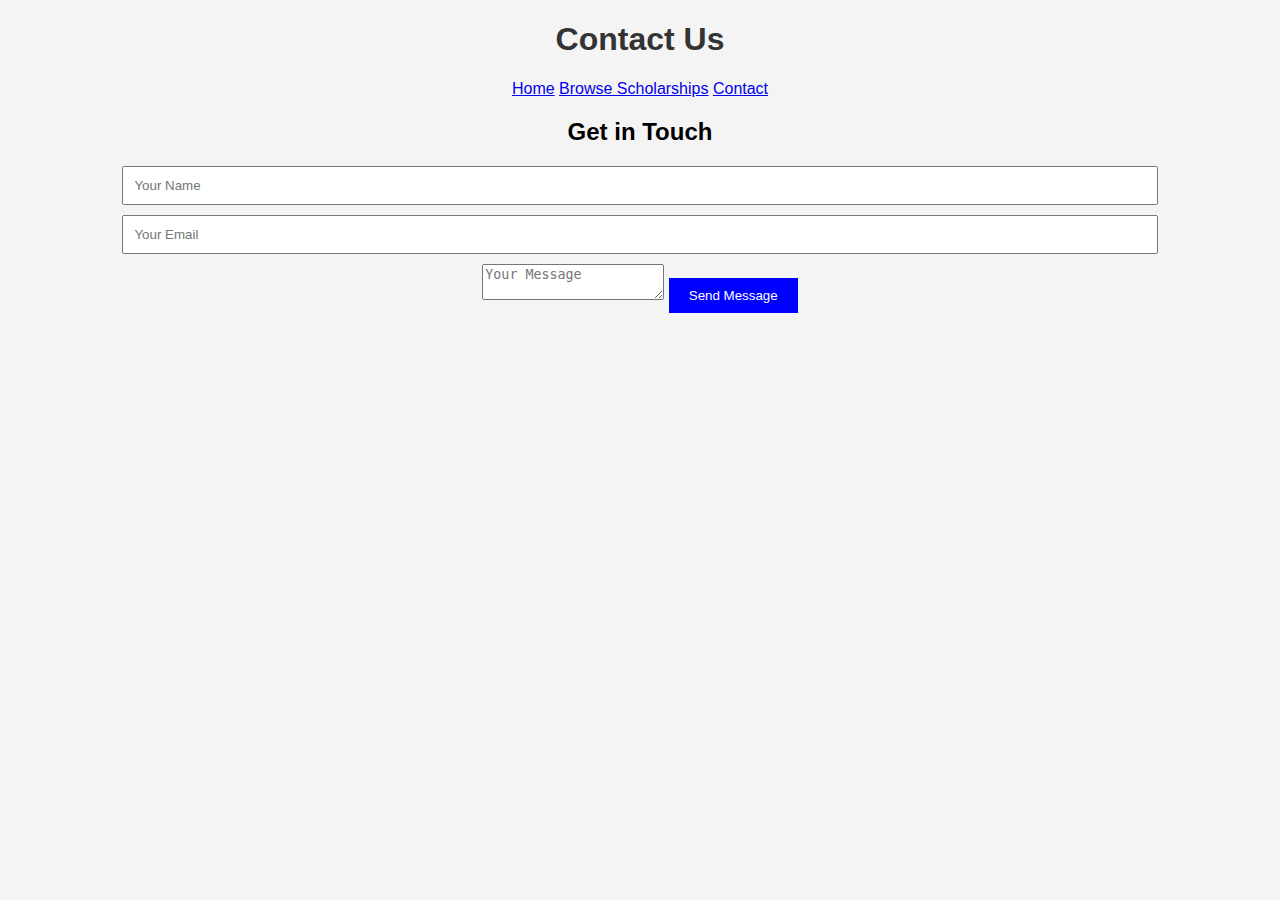
<file: docs/contact.html>
<!DOCTYPE html>
<html lang="en">
<head>
    <meta charset="UTF-8">
    <meta name="viewport" content="width=device-width, initial-scale=1.0">
    <title>Contact Us</title>
    <link rel="stylesheet" href="styles.css">
</head>
<body>
    <header>
        <h1>Contact Us</h1>
        <nav>
            <a href="index.html">Home</a>
            <a href="scholarships.html">Browse Scholarships</a>
            <a href="contact.html">Contact</a>
        </nav>
    </header>

    <section class="contact-form">
        <h2>Get in Touch</h2>
        <form>
            <input type="text" placeholder="Your Name" required>
            <input type="email" placeholder="Your Email" required>
            <textarea placeholder="Your Message" required></textarea>
            <button type="submit">Send Message</button>
        </form>
    </section>
</body>
</html>
</file>
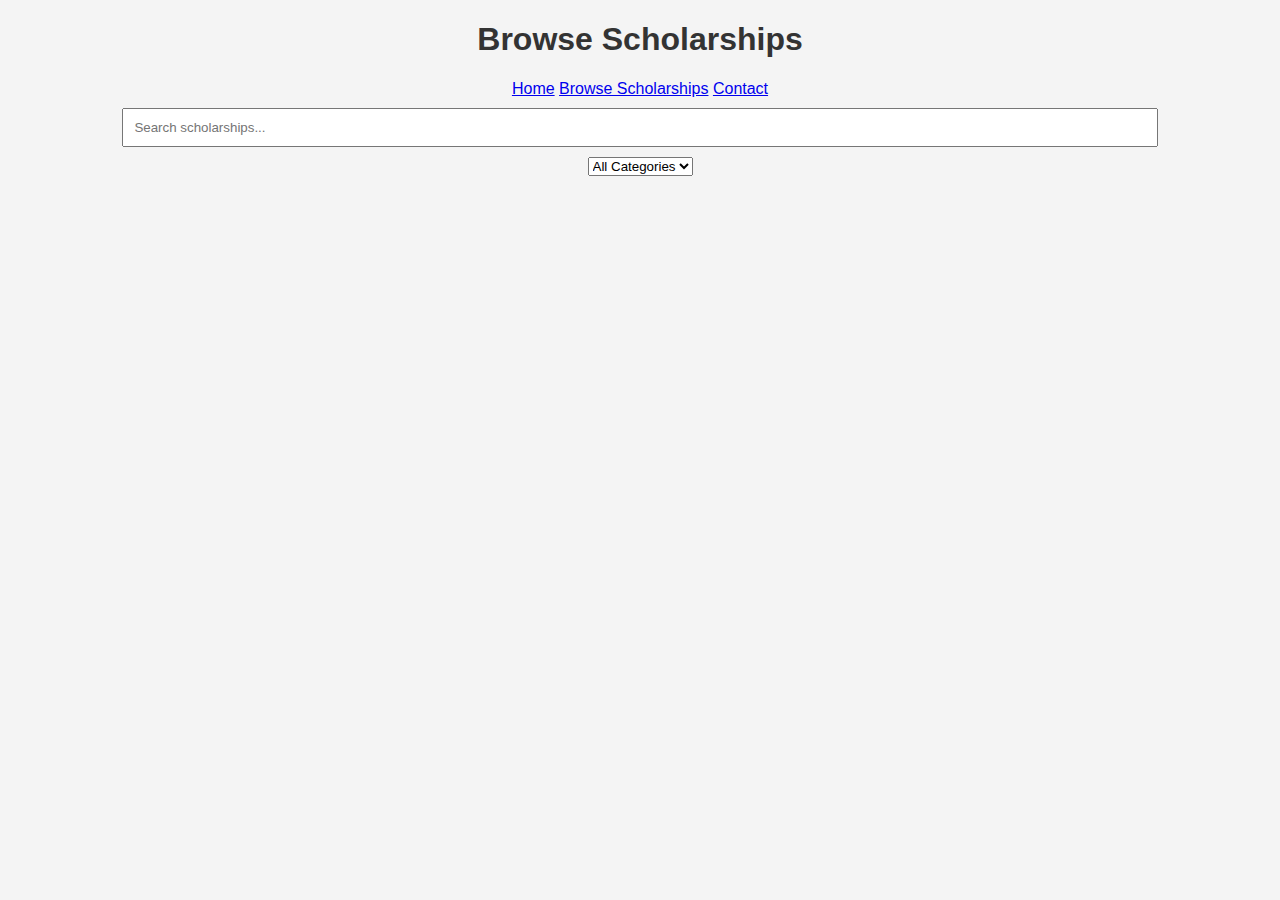
<file: docs/scholarships.html>
<!DOCTYPE html>
<html lang="en">
<head>
    <meta charset="UTF-8">
    <meta name="viewport" content="width=device-width, initial-scale=1.0">
    <title>Browse Scholarships</title>
    <link rel="stylesheet" href="styles.css">
</head>
<body>
    <header>
        <h1>Browse Scholarships</h1>
        <nav>
            <a href="index.html">Home</a>
            <a href="scholarships.html">Browse Scholarships</a>
            <a href="contact.html">Contact</a>
        </nav>
    </header>

    <section class="filter">
        <input type="text" id="search" placeholder="Search scholarships...">
        <select id="category">
            <option value="all">All Categories</option>
            <option value="engineering">Engineering</option>
            <option value="medical">Medical</option>
            <option value="arts">Arts</option>
            <option value="business">Business</option>
        </select>
    </section>

    <section id="scholarship-list">
        <!-- Scholarships will be dynamically added here -->
    </section>

    <script src="script.js"></script>
</body>
</html>
</file>
<file: docs/styles.css>
body {
    font-family: Arial, sans-serif;
    text-align: center;
    background: #f4f4f4;
}

h1 {
    color: #333;
}

input {
    display: block;
    width: 80%;
    margin: 10px auto;
    padding: 10px;
}

button {
    background: blue;
    color: white;
    padding: 10px 20px;
    border: none;
    cursor: pointer;
}

button:hover {
    background: darkblue;
}

.card {
    background: white;
    margin: 10px auto;
    padding: 15px;
    border-radius: 5px;
    width: 60%;
    box-shadow: 2px 2px 10px rgba(0,0,0,0.1);
}
</file>
